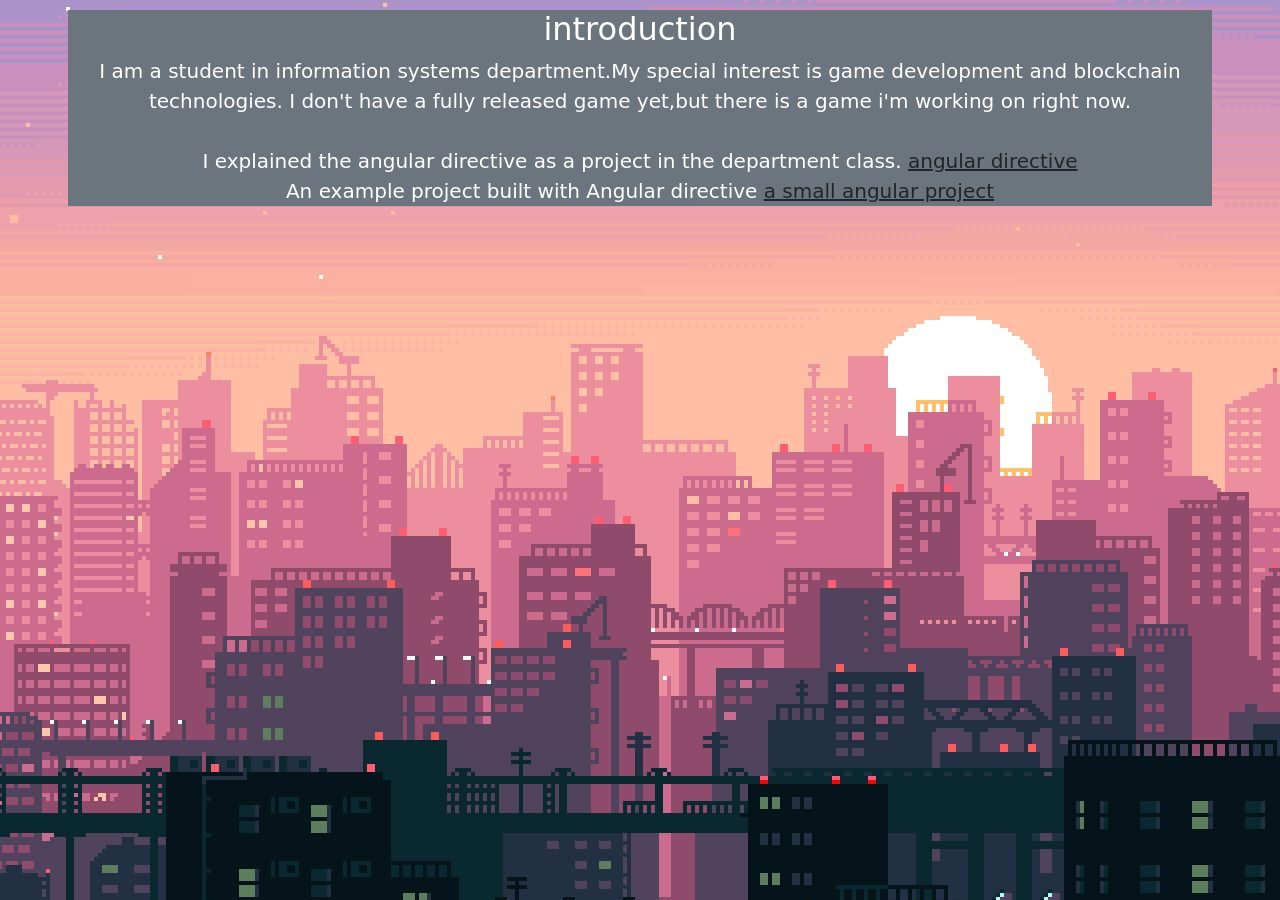
<file: tanıtm.html>
<!DOCTYPE html>
<html lang="en">
<head>
    <meta charset="UTF-8">
    <meta http-equiv="X-UA-Compatible" content="IE=edge">
    <meta name="viewport" content="width=device-width, initial-scale=1.0">
    <link href="https://cdn.jsdelivr.net/npm/bootstrap@5.1.3/dist/css/bootstrap.min.css" rel="stylesheet" integrity="sha384-1BmE4kWBq78iYhFldvKuhfTAU6auU8tT94WrHftjDbrCEXSU1oBoqyl2QvZ6jIW3" crossorigin="anonymous">
    <title>Document</title>
    <link rel="stylesheet" href="tanıtım.css">
</head>
<body background="869.jpg">
    

    <div class="container">
        <div class="row">
            <div class="col-md-12 bg-secondary text-center fs-5 text-white">
                <h2>introduction</h2>

    I am a student in information systems department.My special interest is game development and blockchain technologies.
    I don't have a fully released game yet,but there is a game i'm working on right now. <br><br>
    I explained the angular directive as a project in the department class.   <a class="text-dark" href="https://emrehansevimli.github.io/angular.html">angular directive</a>       <br> 
    An example project built with Angular directive <a class="text-dark" href="https://github.com/Emrehansevimli/angularprojesi">a small angular project</a>
    
            </div>

        </div>
    </div> 
</body>
</html>
</file>
<file: tanıtım.css>
body {
    background-color: black;

}
.container {
    border-radius: 10px;  
    padding: 10px;
}
</file>
